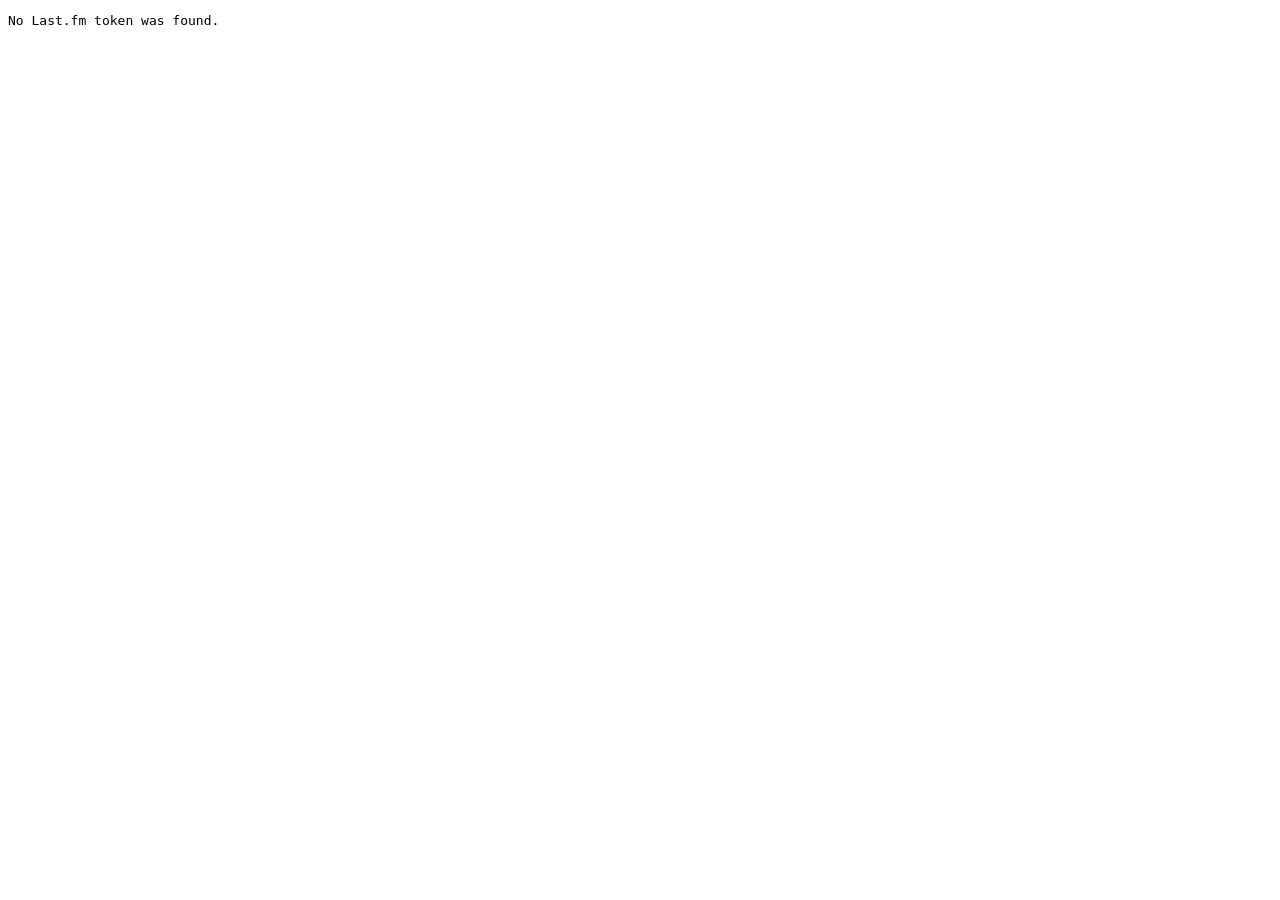
<file: lastfm-callback.html>
<!doctype html>
<meta charset="utf-8">
<title>Last.fm authorization</title>
<pre id="output">Reading authorization…</pre>

<script>
const token = new URLSearchParams(location.search).get("token");
const output = document.querySelector("#output");

if (token) {
  output.textContent =
    "Copy this token into your local script:\n\n" + token;
} else {
  output.textContent = "No Last.fm token was found.";
}
</script>
</file>
